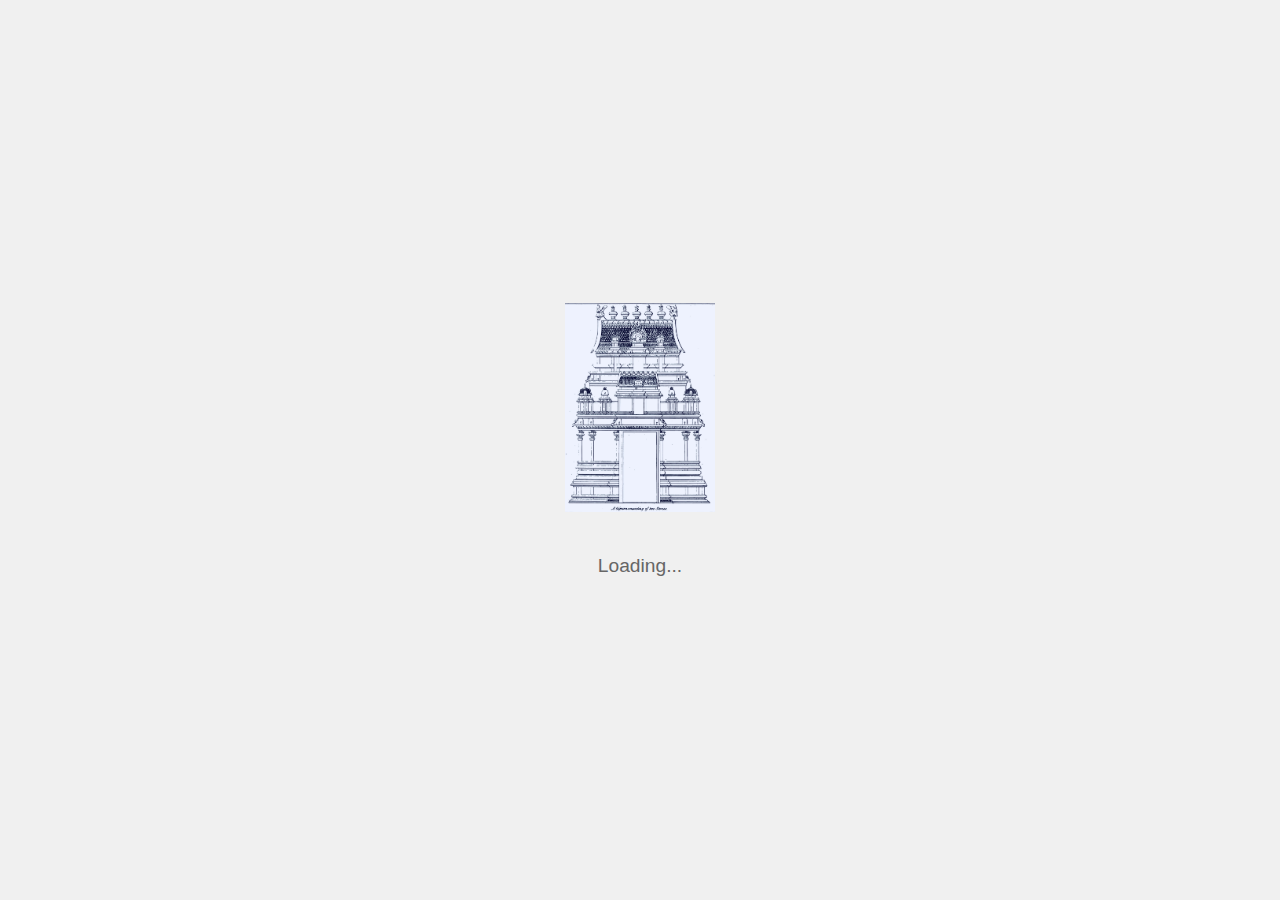
<file: index.html>
<!DOCTYPE html>
<html lang="en">
<head>
    <meta charset="UTF-8">
    <meta name="viewport" content="width=device-width, initial-scale=1.0">
    <title>Temple App - Splash</title>
    <link rel="stylesheet" href="css/styles.css">
</head>
<body>
    <div class="splash-container">
        <img src="images/temple-logo.png" alt="Temple Logo" class="splash-logo">
        <p class="splash-message">Loading...</p>
    </div>
    <script src="js/script.js"></script>
</body>
</html>
</file>
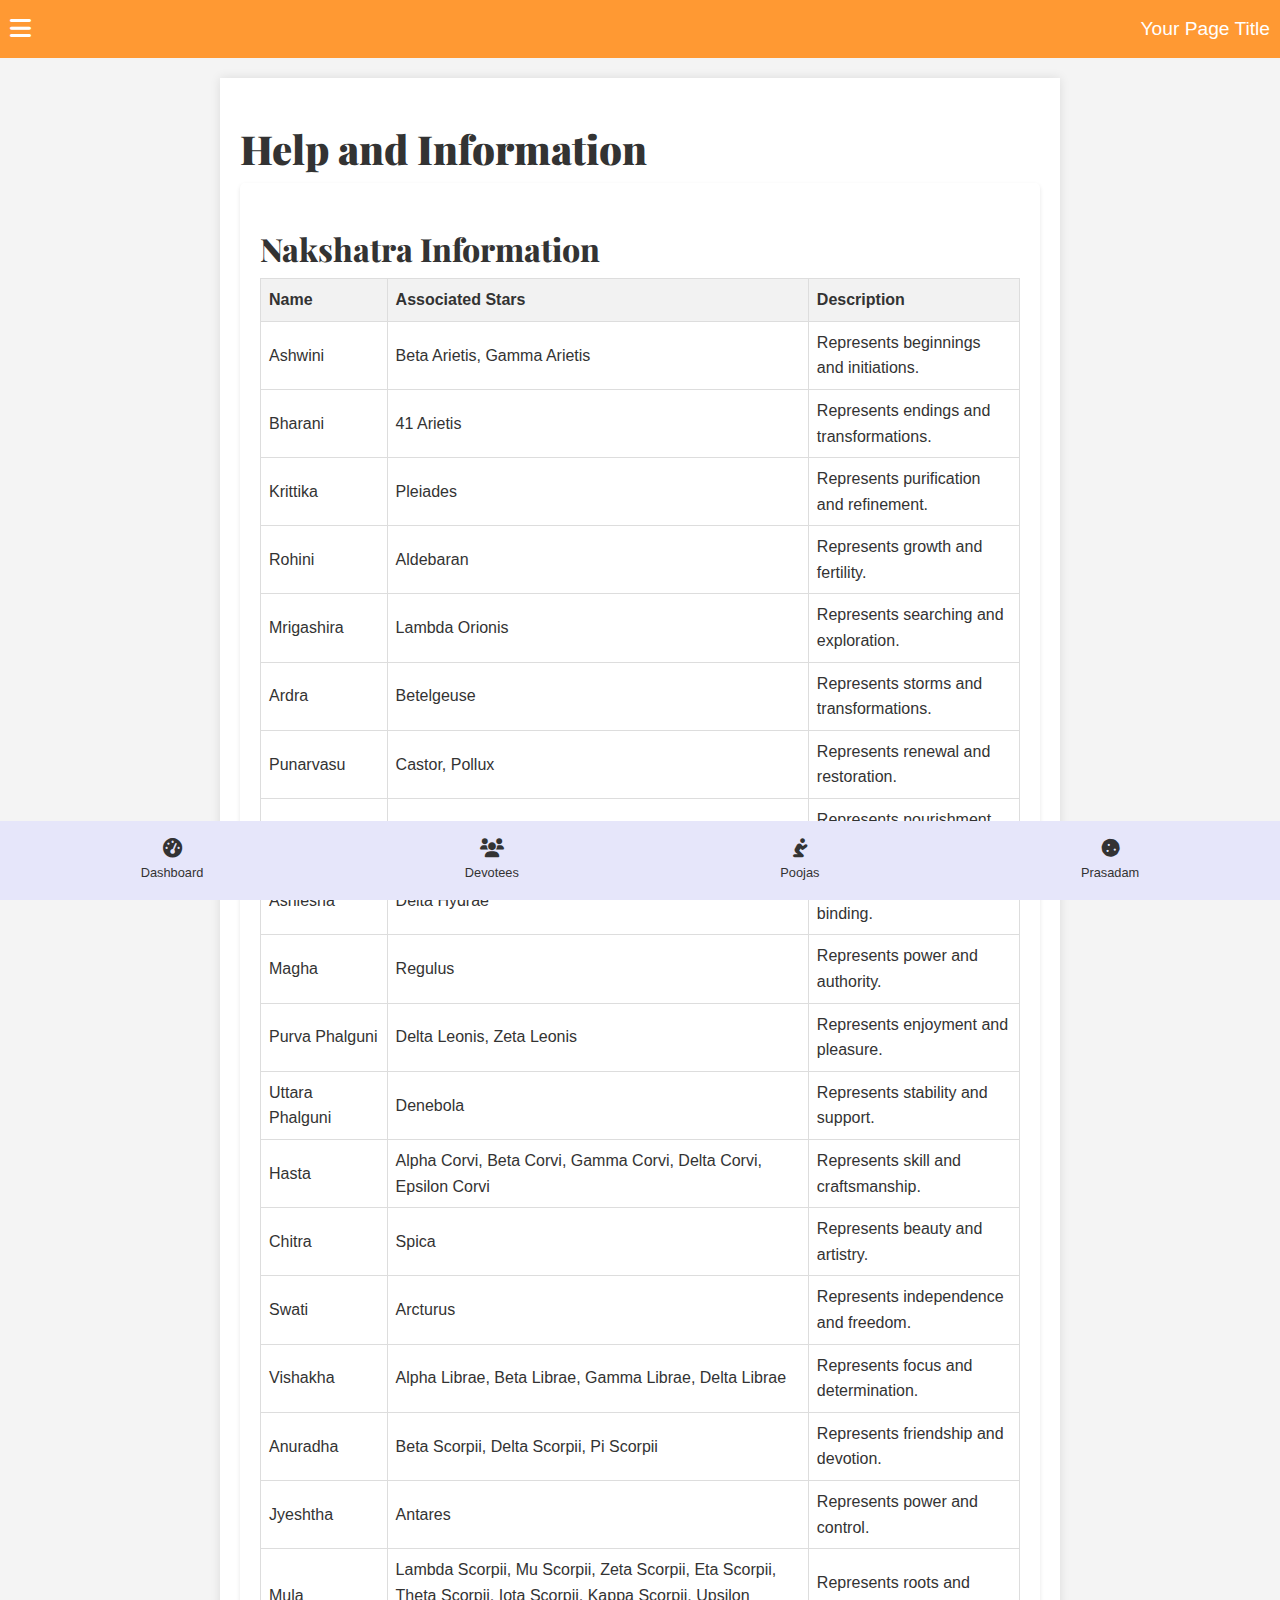
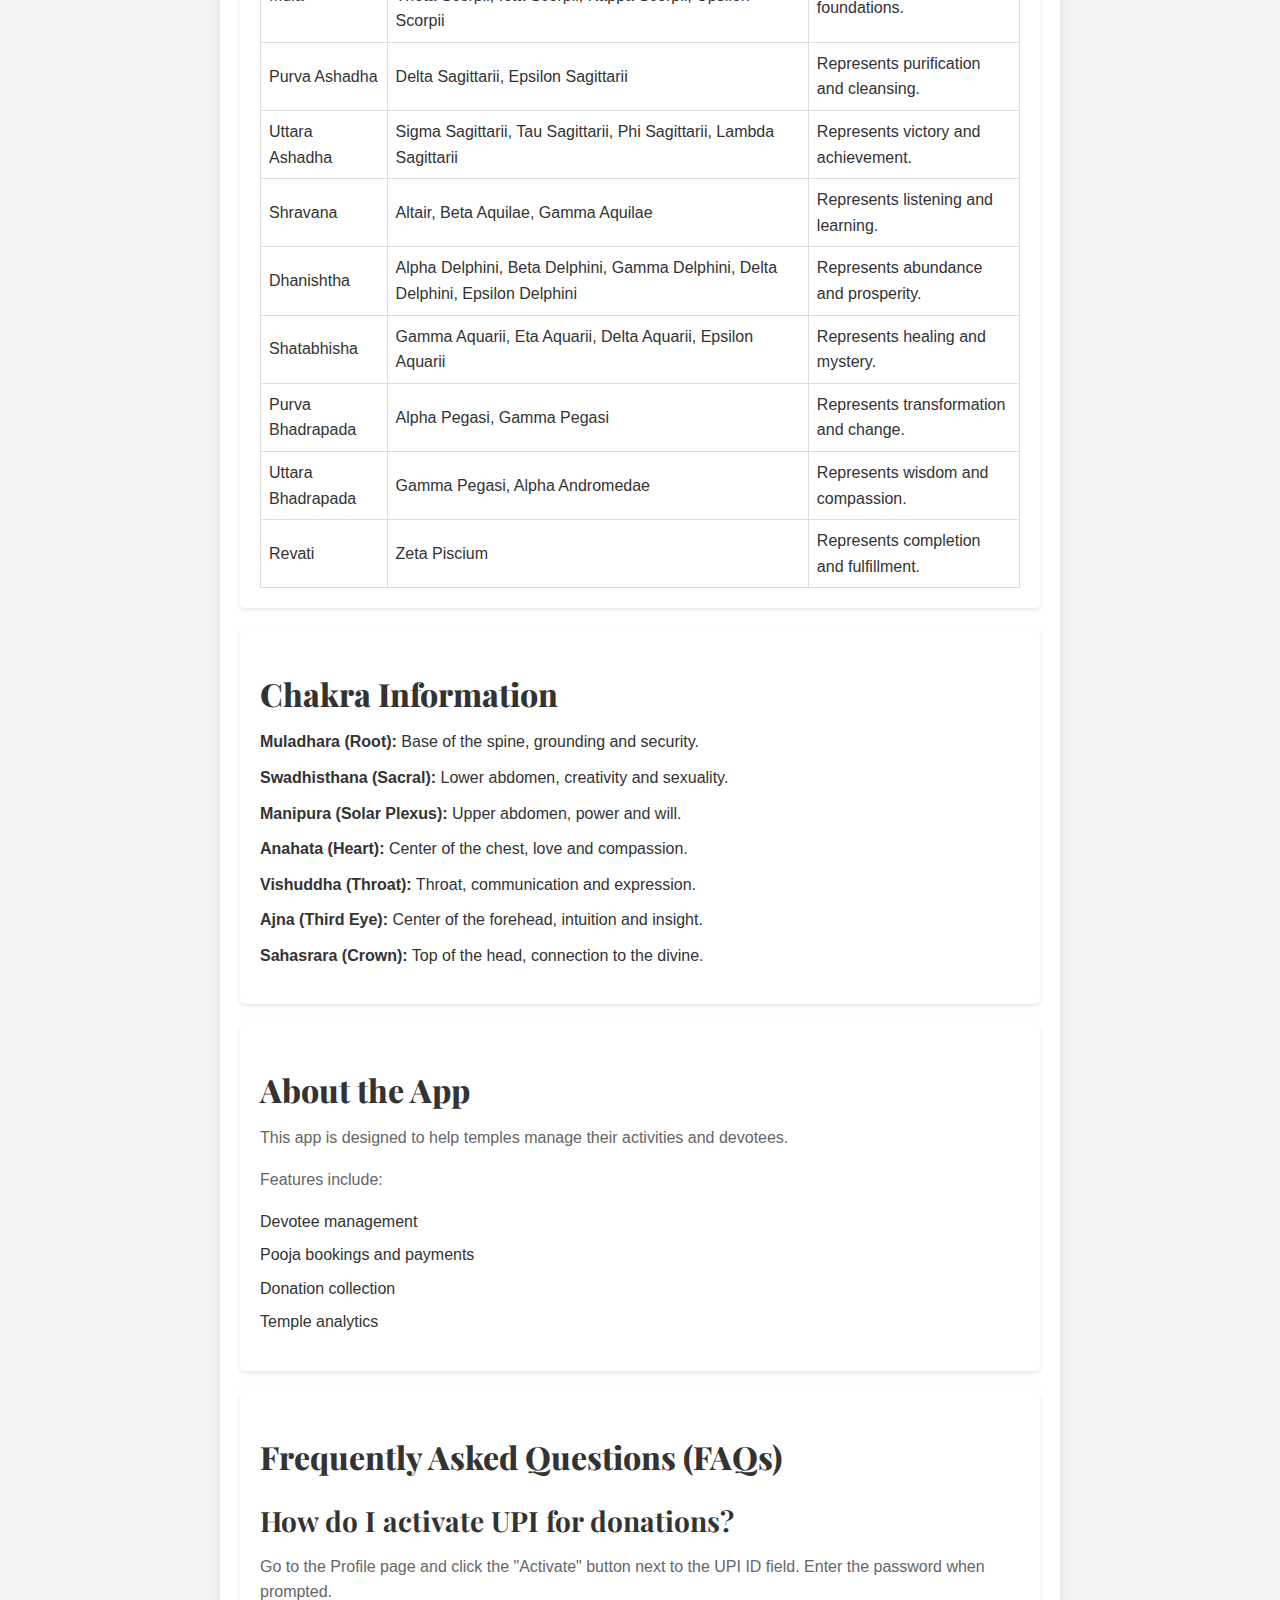
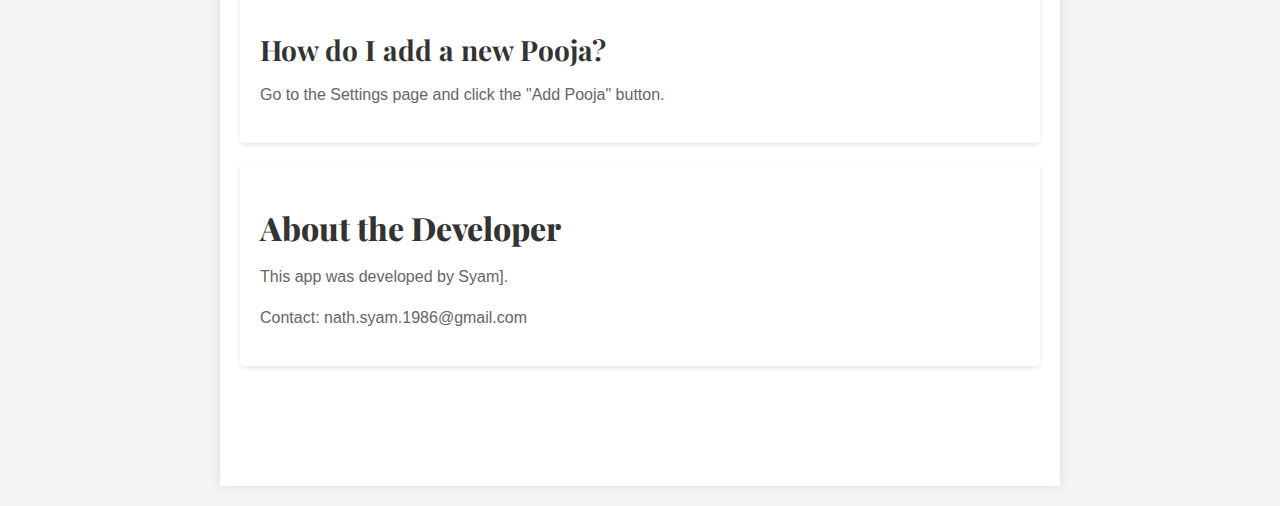
<file: help.html>
<!DOCTYPE html>
<html lang="en">
<head>
    <meta charset="UTF-8">
    <meta name="viewport" content="width=device-width, initial-scale=1.0">
    <title>Temple App - Help</title>
    <link rel="stylesheet" href="https://cdnjs.cloudflare.com/ajax/libs/font-awesome/6.0.0/css/all.min.css">

    <link rel="stylesheet" href="css/styles.css">
    <link rel="stylesheet" href="css/help.css">
</head>
<body>


    <header class="header">
        <div class="hamburger-menu">
            <i class="fas fa-bars"></i>
        </div>
        <div class="header-title">Your Page Title</div>
        <nav class="header-nav">
            <a href="help.html">
                <i class="fas fa-question-circle"></i>
                <span>Help</span>
            </a>
            <a href="profile.html">
                <i class="fas fa-user-circle"></i>
                <span>Profile</span>
            </a>
            <a href="settings.html">
                <i class="fas fa-cog"></i>
                <span>Settings</span>
            </a>
        </nav>
    </header>

    <div class="container">
        <h1>Help and Information</h1>

        <section id="nakshatra-info">
            <h2>Nakshatra Information</h2>
            <table id="nakshatra-table">
                <thead>
                    <tr>
                        <th>Name</th>
                        <th>Associated Stars</th>
                        <th>Description</th>
                    </tr>
                </thead>
                <tbody>
                    </tbody>
            </table>
        </section>

        <section id="chakra-info">
            <h2>Chakra Information</h2>
            <ul id="chakra-list">
                </ul>
        </section>

        <section id="app-info">
            <h2>About the App</h2>
            <p>This app is designed to help temples manage their activities and devotees.</p>
            <p>Features include:</p>
            <ul>
                <li>Devotee management</li>
                <li>Pooja bookings and payments</li>
                <li>Donation collection</li>
                <li>Temple analytics</li>
            </ul>
        </section>

        <section id="faq">
            <h2>Frequently Asked Questions (FAQs)</h2>
            <div class="faq-item">
                <h3>How do I activate UPI for donations?</h3>
                <p>Go to the Profile page and click the "Activate" button next to the UPI ID field. Enter the password when prompted.</p>
            </div>
            <div class="faq-item">
                <h3>How do I add a new Pooja?</h3>
                <p>Go to the Settings page and click the "Add Pooja" button.</p>
            </div>
            </section>

        <section id="developer-info">
            <h2>About the Developer</h2>
            <p>This app was developed by Syam].</p>
            <p>Contact: nath.syam.1986@gmail.com</p>
        </section>
    </div>
    <div class="bottom-nav-labeled">
        <a href="dashboard.html">
            <i class="fas fa-tachometer-alt"></i>
            <span>Dashboard</span>
        </a>
        <a href="devotees.html">
            <i class="fas fa-users"></i>
            <span>Devotees</span>
        </a>
        <a href="poojas.html">
            <i class="fas fa-pray"></i>
            <span>Poojas</span>
        </a>
        <a href="prasadam.html">
            <i class="fa-solid fa-cookie"></i>
            <span>Prasadam</span>
        </a>
       
    </div>
    <script src="js/script.js"></script>
    <script src="js/help.js"></script>
</body>
</html>
</file>
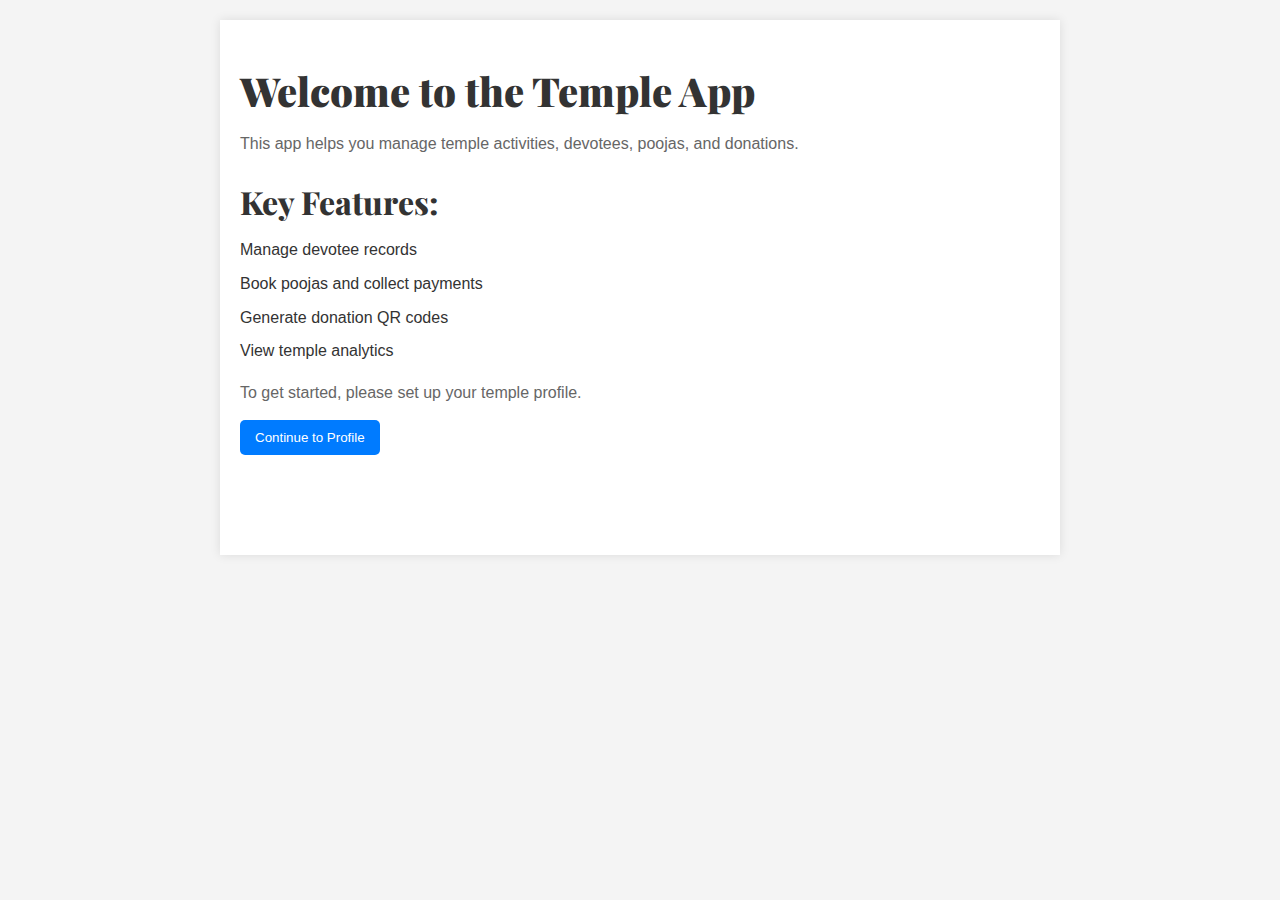
<file: introduction.html>
<!DOCTYPE html>
<html lang="en">
<head>
    <meta charset="UTF-8">
    <meta name="viewport" content="width=device-width, initial-scale=1.0">
    <title>Temple App - Introduction</title>
    <link rel="stylesheet" href="https://cdnjs.cloudflare.com/ajax/libs/font-awesome/6.0.0/css/all.min.css">

    <link rel="stylesheet" href="css/styles.css">
    <link rel="stylesheet" href="css/form.css">
</head>
<body>
    <div class="container">
        <h1>Welcome to the Temple App</h1>
        <p>This app helps you manage temple activities, devotees, poojas, and donations.</p>
        <h2>Key Features:</h2>
        <ul>
            <li>Manage devotee records</li>
            <li>Book poojas and collect payments</li>
            <li>Generate donation QR codes</li>
            <li>View temple analytics</li>
        </ul>
        <p>To get started, please set up your temple profile.</p>
        <button id="continue-to-profile">Continue to Profile</button>
    </div>
    <script src="js/script.js"></script>
</body>
</html>
</file>
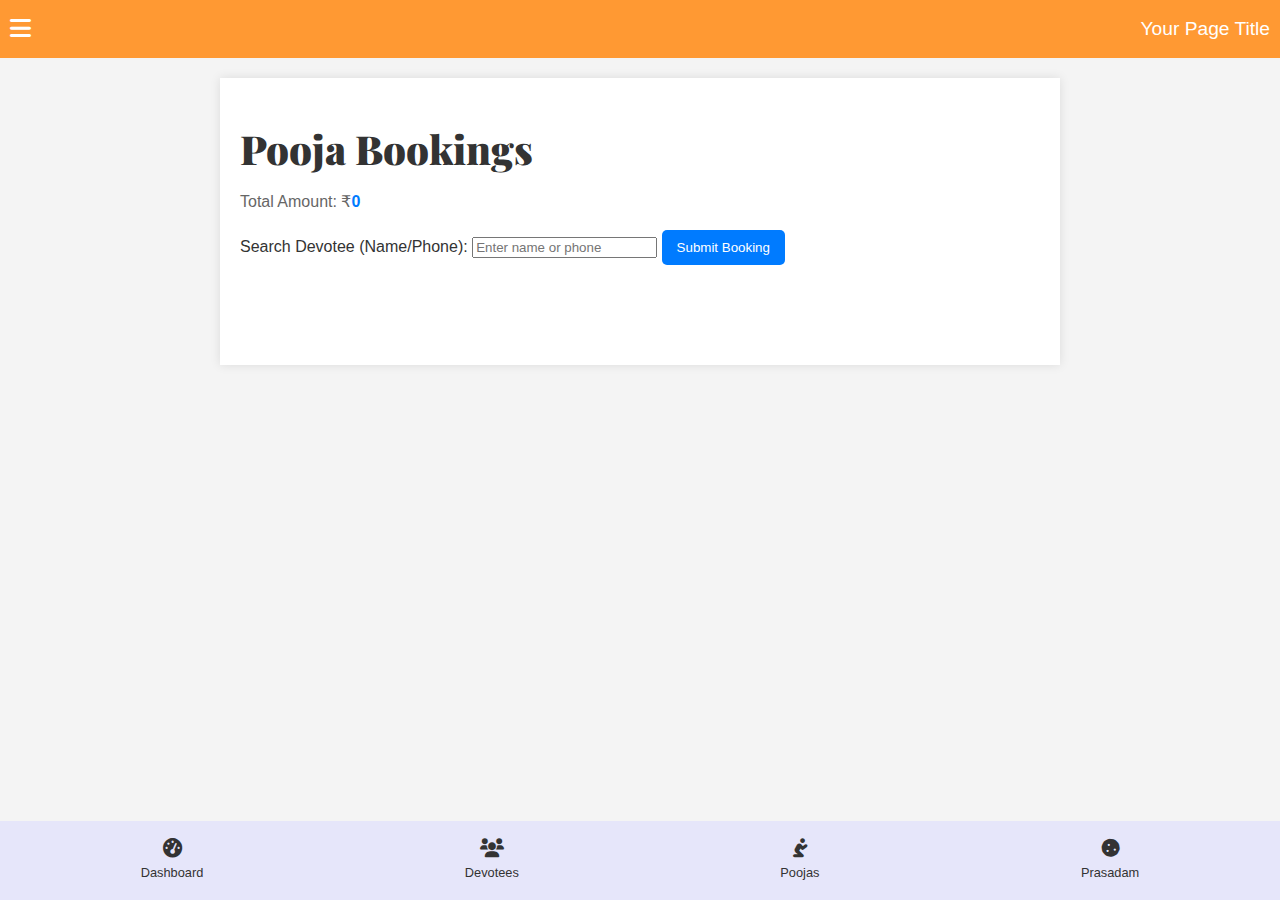
<file: poojas.html>
<!DOCTYPE html>
<html lang="en">
<head>
    <meta charset="UTF-8">
    <meta name="viewport" content="width=device-width, initial-scale=1.0">
    <title>Poojas</title>
    <link rel="stylesheet" href="https://cdnjs.cloudflare.com/ajax/libs/font-awesome/6.0.0/css/all.min.css">
    <link rel="stylesheet" href="css/styles.css">
    <link rel="stylesheet" href="css/poojas.css">
</head>
<body>
    <header class="header">
        <div class="hamburger-menu">
            <i class="fas fa-bars"></i>
        </div>
        <div class="header-title">Your Page Title</div>
        <nav class="header-nav">
            <a href="help.html">
                <i class="fas fa-question-circle"></i>
                <span>Help</span>
            </a>
            <a href="profile.html">
                <i class="fas fa-user-circle"></i>
                <span>Profile</span>
            </a>
            <a href="settings.html">
                <i class="fas fa-cog"></i>
                <span>Settings</span>
            </a>
        </nav>
    </header>

    <div class="container">
        <h1>Pooja Bookings</h1>

        <div id="pooja-list">
            </div>

        <p>Total Amount: ₹<span id="total-amount">0</span></p>

        <label for="devotee-search">Search Devotee (Name/Phone):</label>
        <input type="text" id="devotee-search" placeholder="Enter name or phone">
        <ul id="devotee-results" style="display: none;"></ul>
        <p id="devotee-id-display" style="display: none;"></p>

        <button id="submit-booking">Submit Booking</button>
        <div id="payment-link-container" style="display: none;">
            <a id="payment-link" href="#" target="_blank">Payment Link</a>
        </div>
    </div>
    <div class="bottom-nav-labeled">
        <a href="dashboard.html">
            <i class="fas fa-tachometer-alt"></i>
            <span>Dashboard</span>
        </a>
        <a href="devotees.html">
            <i class="fas fa-users"></i>
            <span>Devotees</span>
        </a>
        <a href="poojas.html">
            <i class="fas fa-pray"></i>
            <span>Poojas</span>
        </a>
        <a href="prasadam.html">
            <i class="fa-solid fa-cookie"></i>
            <span>Prasadam</span>
        </a>
       
    </div>
    
    <script src="js/poojas.js"></script>
    <script src="js/script.js"></script>
</body>
</html>
</file>
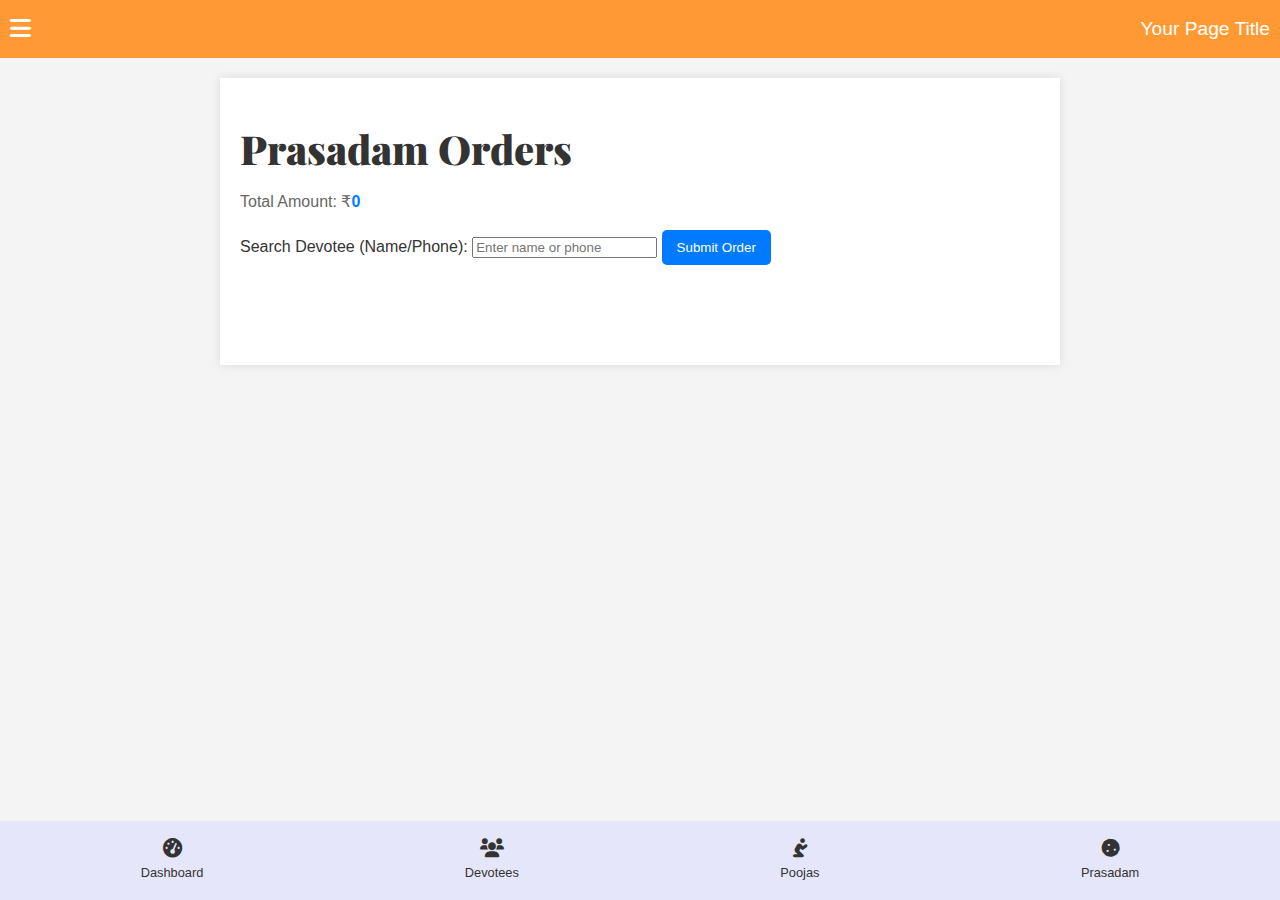
<file: prasadam.html>
<!DOCTYPE html>
<html lang="en">
<head>
    <meta charset="UTF-8">
    <meta name="viewport" content="width=device-width, initial-scale=1.0">
    <title>Prasadams</title>
    <link rel="stylesheet" href="https://cdnjs.cloudflare.com/ajax/libs/font-awesome/6.0.0/css/all.min.css">
    <link rel="stylesheet" href="css/styles.css">
    <link rel="stylesheet" href="css/poojas.css"> </head>
<body>
    <header class="header">
        <div class="hamburger-menu">
            <i class="fas fa-bars"></i>
        </div>
        <div class="header-title">Your Page Title</div>
        <nav class="header-nav">
            <a href="help.html">
                <i class="fas fa-question-circle"></i>
                <span>Help</span>
            </a>
            <a href="profile.html">
                <i class="fas fa-user-circle"></i>
                <span>Profile</span>
            </a>
            <a href="settings.html">
                <i class="fas fa-cog"></i>
                <span>Settings</span>
            </a>
        </nav>
    </header>

    <div class="container">
        <h1>Prasadam Orders</h1>

        <div id="prasadam-list">
        </div>

        <p>Total Amount: ₹<span id="total-amount">0</span></p>

        <label for="devotee-search">Search Devotee (Name/Phone):</label>
        <input type="text" id="devotee-search" placeholder="Enter name or phone">
        <ul id="devotee-results" style="display: none;"></ul>
        <p id="devotee-id-display" style="display: none;"></p>

        <button id="submit-booking">Submit Order</button>
        <div id="payment-link-container" style="display: none;">
            <a id="payment-link" href="#" target="_blank">Payment Link</a>
        </div>
    </div>
    <div class="bottom-nav-labeled">
        <a href="dashboard.html">
            <i class="fas fa-tachometer-alt"></i>
            <span>Dashboard</span>
        </a>
        <a href="devotees.html">
            <i class="fas fa-users"></i>
            <span>Devotees</span>
        </a>
        <a href="poojas.html">
            <i class="fas fa-pray"></i>
            <span>Poojas</span>
        </a>
        <a href="prasadam.html">
            <i class="fa-solid fa-cookie"></i>
            <span>Prasadam</span>
        </a>
    </div>

    <script src="js/prasadam.js"></script>
    <script src="js/script.js"></script>
</body>
</html>
</file>
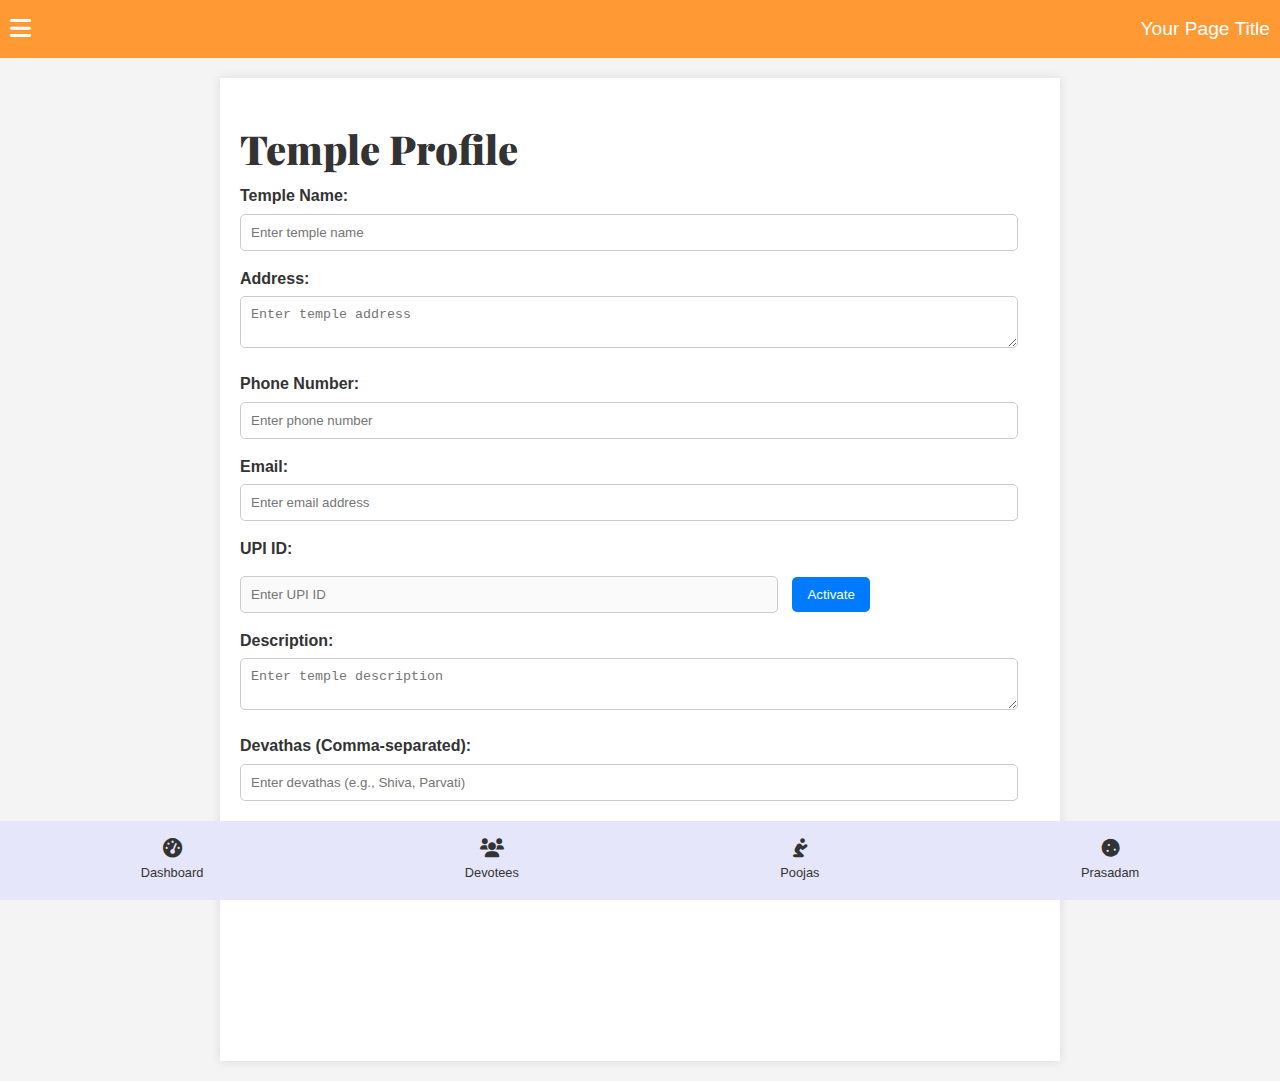
<file: profile.html>
<!DOCTYPE html>
<html lang="en">
<head>
    <meta charset="UTF-8">
    <meta name="viewport" content="width=device-width, initial-scale=1.0">
    <title>Temple App - Profile</title>
    <link rel="stylesheet" href="https://cdnjs.cloudflare.com/ajax/libs/font-awesome/6.0.0/css/all.min.css">

    <link rel="stylesheet" href="css/styles.css">
    <link rel="stylesheet" href="css/profile.css">
    <link rel="stylesheet" href="css/form.css">
</head>
<body>

    <header class="header">
        <div class="hamburger-menu">
            <i class="fas fa-bars"></i>
        </div>
        <div class="header-title">Your Page Title</div>
        <nav class="header-nav">
            <a href="help.html">
                <i class="fas fa-question-circle"></i>
                <span>Help</span>
            </a>
            <a href="profile.html">
                <i class="fas fa-user-circle"></i>
                <span>Profile</span>
            </a>
            <a href="settings.html">
                <i class="fas fa-cog"></i>
                <span>Settings</span>
            </a>
        </nav>
    </header>

    <div class="container">
        <h1>Temple Profile</h1>
        <form style="padding-bottom: 100px;" id="profile-form">
            <div class="form-group">
                <label for="temple-name">Temple Name:</label>
                <input type="text" id="temple-name" name="templeName" placeholder="Enter temple name" required>
            </div>
            <div class="form-group">
                <label for="address">Address:</label>
                <textarea id="address" name="address" placeholder="Enter temple address" required></textarea>
            </div>
            <div class="form-group">
                <label for="phone">Phone Number:</label>
                <input type="tel" id="phone" name="phone" placeholder="Enter phone number" required>
            </div>
            <div class="form-group">
                <label for="email">Email:</label>
                <input type="email" id="email" name="email" placeholder="Enter email address">
            </div>
            <div class="form-group">
                <label for="upi-id">UPI ID: </label>
                <input type="text" id="upi-id" name="upiId" placeholder="Enter UPI ID" disabled>
                <button type="button" id="activate-upi">Activate</button>
            </div>
            <div class="form-group">
                <label for="description">Description:</label>
                <textarea id="description" name="description" placeholder="Enter temple description"></textarea>
            </div>
            <div class="form-group">
                <label for="devathas">Devathas (Comma-separated):</label>
                <input type="text" id="devathas" name="devathas" placeholder="Enter devathas (e.g., Shiva, Parvati)">
            </div>
            <button type="submit">Continue to Settings</button>
        </form>
    </div>
    <div id="password-prompt" class="modal">
        <div class="modal-content">
            <span class="close-button">&times;</span>
            <p>Enter password to activate UPI:</p>
            <input type="password" id="password-input">
            <button id="confirm-password">Confirm</button>
        </div>
    </div>
    <div class="bottom-nav-labeled">
        <a href="dashboard.html">
            <i class="fas fa-tachometer-alt"></i>
            <span>Dashboard</span>
        </a>
        <a href="devotees.html">
            <i class="fas fa-users"></i>
            <span>Devotees</span>
        </a>
        <a href="poojas.html">
            <i class="fas fa-pray"></i>
            <span>Poojas</span>
        </a>
        <a href="prasadam.html">
            <i class="fa-solid fa-cookie"></i>
            <span>Prasadam</span>
        </a>
       
    </div>
    <script src="js/script.js"></script>
    <script src="js/profile.js"></script>
</body>
</html>
</file>
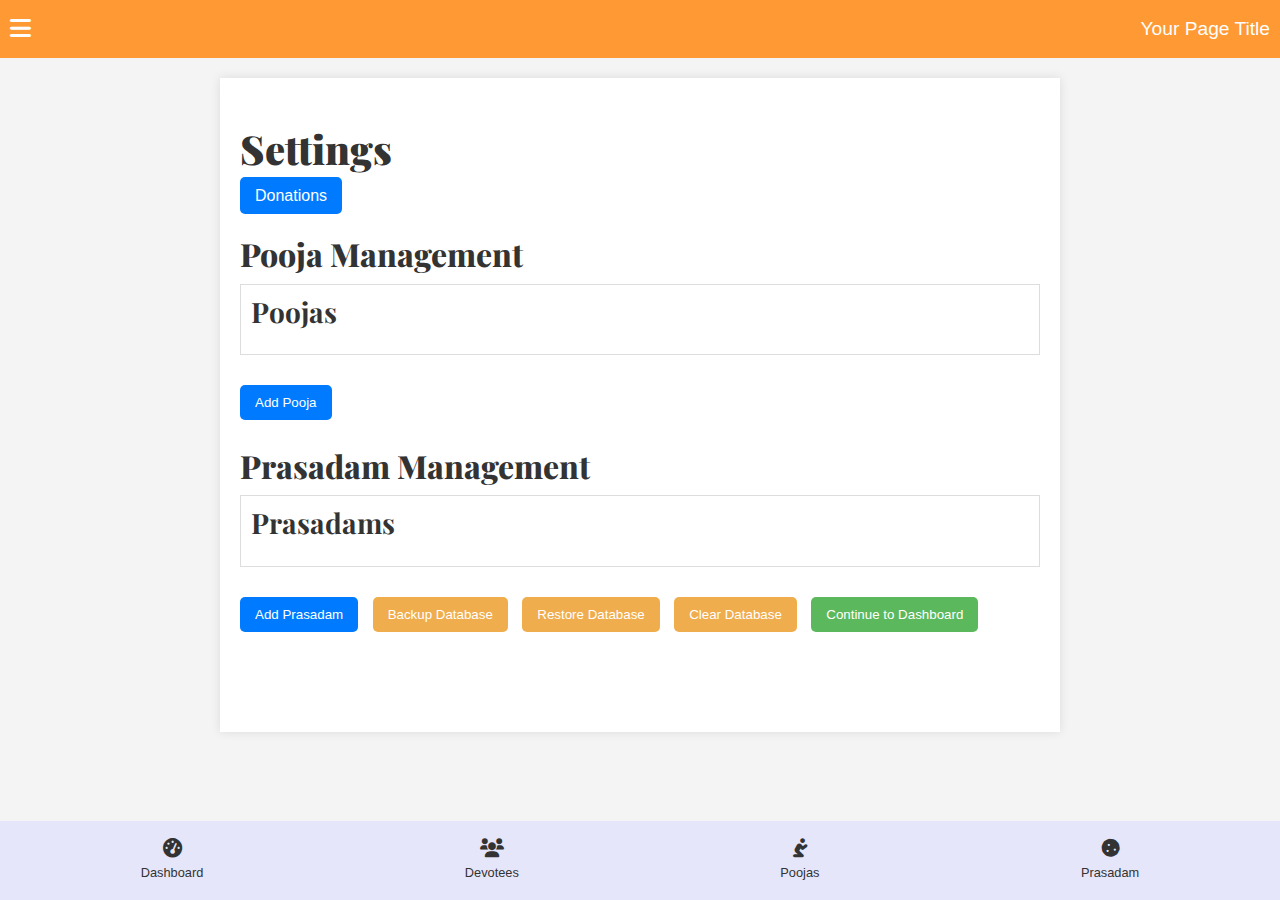
<file: settings.html>
<!DOCTYPE html>
<html lang="en">
<head>
    <meta charset="UTF-8">
    <meta name="viewport" content="width=device-width, initial-scale=1.0">
    <title>Temple App - Settings</title>
    <link rel="stylesheet" href="https://cdnjs.cloudflare.com/ajax/libs/font-awesome/6.0.0/css/all.min.css">

    <link rel="stylesheet" href="css/styles.css">
    <link rel="stylesheet" href="css/settings.css">
    <link rel="stylesheet" href="css/form.css">
</head>
<body id="settings_body">


    <header class="header">
        <div class="hamburger-menu">
            <i class="fas fa-bars"></i>
        </div>
        <div class="header-title">Your Page Title</div>
        <nav class="header-nav">
            <a href="help.html">
                <i class="fas fa-question-circle"></i>
                <span>Help</span>
            </a>
            <a href="profile.html">
                <i class="fas fa-user-circle"></i>
                <span>Profile</span>
            </a>
            <a href="settings.html">
                <i class="fas fa-cog"></i>
                <span>Settings</span>
            </a>
        </nav>
    </header>

    <div class="container">
        <h1>Settings</h1>

        <a class="button-donation" href="donations.html">Donations</a>

        <h2>Pooja Management</h2>
        <div id="pooja-list">
            </div>
        <button id="add-pooja">Add Pooja</button>

        <h2>Prasadam Management</h2>
        <div id="prasadam-list">
            </div>
        <button id="add-prasadam">Add Prasadam</button>

        <button id="backup-database">Backup Database</button>
        <button id="restore-database">Restore Database</button>
        <button id="clear-database">Clear Database</button>

        <button id="settings-to-dashboard">Continue to Dashboard</button>
    </div>

    <div id="pooja-modal" class="modal">
        <div class="modal-content">
            <span class="close-button">&times;</span>
            <h2>Add Pooja</h2>
            <form id="pooja-form">
                <div class="form-group">
                    <label for="pooja-name">Name:</label>
                    <input type="text" id="pooja-name" name="name" placeholder="Enter Pooja name" required>
                </div>
                <div class="form-group">
                    <label for="pooja-description">Description:</label>
                    <textarea id="pooja-description" name="description" placeholder="Enter Pooja description"></textarea>
                </div>
                <div class="form-group">
                    <label for="pooja-price">Price:</label>
                    <input type="number" id="pooja-price" name="price" placeholder="Enter Pooja price" required>
                </div>
                <div class="form-group">
                    <label for="pooja-time">Time Taken (minutes):</label>
                    <input type="number" id="pooja-time" name="time" placeholder="Enter time taken" required>
                </div>
                <button type="submit">Add</button>
            </form>
        </div>
    </div>

    <div id="prasadam-modal" class="modal">
        <div class="modal-content">
            <span class="close-button">&times;</span>
            <h2>Add Prasadam</h2>
            <form id="prasadam-form">
                <div class="form-group">
                    <label for="prasadam-name">Name:</label>
                    <input type="text" id="prasadam-name" name="name" placeholder="Enter Prasadam name" required>
                </div>
                <div class="form-group">
                    <label for="prasadam-description">Description:</label>
                    <textarea id="prasadam-description" name="description" placeholder="Enter Prasadam description"></textarea>
                </div>
                <div class="form-group">
                    <label for="prasadam-price">Price:</label>
                    <input type="number" id="prasadam-price" name="price" placeholder="Enter Prasadam price" required>
                </div>
                <button type="submit">Add</button>
            </form>
        </div>
    </div>
    <div class="bottom-nav-labeled">
        <a href="dashboard.html">
            <i class="fas fa-tachometer-alt"></i>
            <span>Dashboard</span>
        </a>
        <a href="devotees.html">
            <i class="fas fa-users"></i>
            <span>Devotees</span>
        </a>
        <a href="poojas.html">
            <i class="fas fa-pray"></i>
            <span>Poojas</span>
        </a>
        <a href="prasadam.html">
            <i class="fa-solid fa-cookie"></i>
            <span>Prasadam</span>
        </a>
       
    </div>

    <script src="js/script.js"></script>
    <script src="js/settings.js"></script>
</body>
</html>
</file>
<file: css/styles.css>
/* styles.css */

@import url('https://fonts.googleapis.com/css2?family=Playfair+Display:ital,wght@0,400..900;1,400..900&display=swap');

/* General Styles */
body {
    font-family: "Playfair Display", serif;
    margin: 0;
    padding: 0;
    line-height: 1.6;
    background-color: #f4f4f4;
}

.container {
    max-width: 800px;
    margin: 20px auto;
    padding: 20px;
    background-color: #fff;
    box-shadow: 0 0 10px rgba(0, 0, 0, 0.1);
    padding-bottom: 100px;
}


/* styles.css */

/* Base Styles */
body {
    font-family: 'Open Sans', sans-serif; /* Or your preferred body font */
    font-size: 16px;
    line-height: 1.6;
    color: #333; /* Default text color */
}

/* Headings */
h1, h2, h3, h4, h5, h6 {
    font-family: "Playfair Display", serif;
    font-weight: 700; /* Default heading weight */
    line-height: 1.2;
    margin-bottom: 0.5em;
    color: #222; /* Heading text color */
}

h1 {
    font-size: 2.5em;
    font-weight: 900;
}

h2 {
    font-size: 2em;
    font-weight: 800;
}

h3 {
    font-size: 1.75em;
    font-weight: 700;
}

h4 {
    font-size: 1.5em;
    font-weight: 600;
}

h5 {
    font-size: 1.25em;
    font-weight: 500;
}

h6 {
    font-size: 1em;
    font-weight: 400;
}

/* Paragraphs */
p {
    font-family: 'Open Sans', sans-serif; /* Or your preferred body font */
    font-size: 1em;
    line-height: 1.6;
    margin-bottom: 1em;
    color: #333; /* Paragraph text color */
}

p.lead {
    font-size: 1.2em;
    font-weight: 400;
    color: #555;
    line-height: 1.8;
}

p.small {
    font-size: 0.8em;
    color: #777;
}

p.italic {
    font-style: italic;
}

p.bold {
    font-weight: 600;
}

/* Example of Using Italics and Bold with Playfair Display */
.playfair-italic {
    font-family: "Playfair Display", serif;
    font-style: italic;
    font-weight: 400;
}

.playfair-bold {
    font-family: "Playfair Display", serif;
    font-weight: 800;
}

h1, h2, h3 {
    color: #333;
    margin-bottom: 10px;
}

p {
    color: #666;
    margin-bottom: 15px;
}

ul {
    list-style: none;
    padding: 0;
}

li {
    margin-bottom: 8px;
}

button {
    background-color: #007bff;
    color: #fff;
    padding: 10px 15px;
    border: none;
    cursor: pointer;
    border-radius: 5px;
    margin-right: 10px;
}

button:hover {
    background-color: #0056b3;
}

/* Splash Page Styles */
.splash-container {
    display: flex;
    flex-direction: column;
    justify-content: center;
    align-items: center;
    height: 100vh;
    background-color: #f0f0f0;
}

.splash-logo {
    max-width: 150px;
    margin-bottom: 20px;
}

.splash-message {
    font-size: 1.2em;
}

/* Modal Styles */
.modal {
    display: none;
    position: fixed;
    z-index: 1;
    left: 0;
    top: 0;
    width: 100%;
    height: 100%;
    overflow: auto;
    background-color: rgba(0, 0, 0, 0.4);
}

.modal-content {
    background-color: #fefefe;
    margin: 15% auto;
    padding: 20px;
    border: 1px solid #888;
    width: 80%;
    max-width: 500px;
    position: relative;
}

.close-button {
    color: #aaa;
    float: right;
    font-size: 28px;
    font-weight: bold;
    cursor: pointer;
}

.close-button:hover,
.close-button:focus {
    color: black;
    text-decoration: none;
    cursor: pointer;
}

/* Responsive Design */
@media (max-width: 600px) {
    .container {
        padding: 10px;
    }
}

/* Link styles */
a {
    color: #007bff;
    text-decoration: none;
}

a:hover{
    text-decoration: underline;
}

/* Table styles */
table {
    width: 100%;
    border-collapse: collapse;
}

th, td {
    border: 1px solid #ddd;
    padding: 8px;
    text-align: left;
}

th {
    background-color: #f2f2f2;
}

/* Form Styles will be in form.css */

/* bottom-nav-labeled.css or styles.css */

.bottom-nav-labeled {
    position: fixed;
    bottom: 0;
    left: 0;
    width: 100%;
    background-color: #E6E6FA; /* Choose your background color */
    padding: 10px;
    box-sizing: border-box;
    display: flex;
    justify-content: space-around;
    align-items: center;
}

.bottom-nav-labeled a {
    text-decoration: none;
    color: #333; /* Choose your link color */
    display: flex;
    flex-direction: column;
    align-items: center;
    font-size: 0.8em; /* Adjust font size as needed */
    padding: 7px 5px;
}

.bottom-nav-labeled a i {
    font-size: 1.5em; /* Adjust icon size as needed */
    margin-bottom: 5px;
}

/* Optional: Add hover effect */
.bottom-nav-labeled a:hover {
    background-color: #fff;
    border-radius: 5px;
    
}


/* header.css or styles.css */

.header {
    background-color: #FF9933; /* Choose your header background color */
    padding: 10px;
    display: flex;
    justify-content: space-between;
    align-items: center;
    color: white;
}

.hamburger-menu {
    cursor: pointer;
    font-size: 1.5em; /* Adjust icon size as needed */
}

.header-title {
    font-size: 1.2em; /* Adjust title size as needed */
}

.header-nav {
    display: none; /* Initially hide the menu */
    flex-direction: column;
    position: absolute;
    top: 50px; /* Adjust as needed */
    right: 10px; /* Adjust as needed */
    background-color: #f0f0f0; /* Choose your menu background color */
    padding: 10px;
    border-radius: 5px;
    box-shadow: 0 2px 5px rgba(0, 0, 0, 0.2);
}

.header-nav.show {
    display: flex; /* Show the menu when the "show" class is added */
}

.header-nav a {
    text-decoration: none;
    color: #333; /* Choose your link color */
    padding: 5px 10px;
    display: flex;
    align-items: center;
}

.header-nav a i {
    margin-right: 5px;
}
</file>
<file: css/help.css>
/* help.css */

/* Help Page Styles */
#nakshatra-info,
#chakra-info,
#app-info,
#faq,
#developer-info {
    margin-bottom: 20px;
    padding: 20px;
    background-color: #fff;
    border-radius: 5px;
    box-shadow: 0 2px 4px rgba(0, 0, 0, 0.1);
}

#nakshatra-table {
    width: 100%;
    border-collapse: collapse;
}

#nakshatra-table th,
#nakshatra-table td {
    border: 1px solid #ddd;
    padding: 8px;
    text-align: left;
}

#nakshatra-table th {
    background-color: #f2f2f2;
}

#chakra-list {
    list-style: none;
    padding: 0;
}

#chakra-list li {
    margin-bottom: 10px;
}

.faq-item {
    margin-bottom: 15px;
}

.faq-item h3 {
    margin-bottom: 5px;
}
</file>
<file: css/form.css>
/* form.css */

/* General Form Styles */
.form-group {
    margin-bottom: 15px;
}

label {
    display: block;
    margin-bottom: 5px;
    font-weight: bold;
}

input[type="text"],
input[type="tel"],
input[type="email"],
input[type="date"],
input[type="number"],
select,
textarea {
    width: calc(100% - 22px); /* Adjust for padding and border */
    padding: 10px;
    border: 1px solid #ccc;
    border-radius: 5px;
    box-sizing: border-box;
}

textarea {
    resize: vertical; /* Allow vertical resizing */
}

button[type="submit"],
button[type="button"] {
    background-color: #007bff;
    color: #fff;
    padding: 10px 15px;
    border: none;
    cursor: pointer;
    border-radius: 5px;
    margin-top: 10px;
}

button[type="submit"]:hover,
button[type="button"]:hover {
    background-color: #0056b3;
}

select[multiple] {
    height: 150px; /* Adjust height for multiple selects */
}

/* Error Styles */
.form-group.error input,
.form-group.error select,
.form-group.error textarea {
    border-color: #dc3545; /* Red border for errors */
}

.form-group .error-message {
    color: #dc3545;
    font-size: 0.9em;
    margin-top: 5px;
}

/* Readonly Input Styles */
input[readonly],
textarea[readonly] {
    background-color: #e9ecef;
    border-color: #ced4da;
    cursor: not-allowed;
}
</file>
<file: css/poojas.css>
/* poojas.css */

/* Poojas Page Styles */
.pooja-actions {
    display: flex;
    justify-content: space-between;
    align-items: center;
    margin-bottom: 20px;
}

#pooja-filter {
    padding: 10px;
    border: 1px solid #ccc;
    border-radius: 5px;
    width: 200px;
}

#pooja-booking-list {
    border: 1px solid #ddd;
    padding: 10px;
}

#pooja-booking-list ul {
    list-style: none;
    padding: 0;
}

#pooja-booking-list li {
    margin-bottom: 5px;
    border-bottom: 1px solid #eee;
    padding-bottom: 5px;
}

#pooja-booking-modal {
    display: none; /* Hidden by default */
    position: fixed;
    z-index: 1;
    left: 0;
    top: 0;
    width: 100%;
    height: 100%;
    overflow: auto;
    background-color: rgba(0, 0, 0, 0.4);
}

#pooja-booking-modal .modal-content {
    background-color: #fefefe;
    margin: 15% auto;
    padding: 20px;
    border: 1px solid #888;
    width: 80%;
    max-width: 500px;
    position: relative;
}

#pooja-booking-modal .close-button {
    color: #aaa;
    float: right;
    font-size: 28px;
    font-weight: bold;
    cursor: pointer;
}

#pooja-booking-modal .close-button:hover,
#pooja-booking-modal .close-button:focus {
    color: black;
    text-decoration: none;
    cursor: pointer;
}

#pooja-booking-form {
    display: flex;
    flex-direction: column;
}

#pooja-booking-form .form-group {
    margin-bottom: 15px;
}

#pooja-booking-form label {
    display: block;
    margin-bottom: 5px;
    font-weight: bold;
}

#pooja-booking-form select {
    width: calc(100% - 22px);
    padding: 10px;
    border: 1px solid #ccc;
    border-radius: 5px;
    box-sizing: border-box;
}

#total-amount {
    font-weight: bold;
    color: #007bff;
}

#pay-button {
    background-color: #28a745; /* Green color for pay button */
    color: #fff;
    padding: 10px 15px;
    border: none;
    cursor: pointer;
    border-radius: 5px;
    margin-top: 10px;
}

#pay-button:hover {
    background-color: #218838;
}
</file>
<file: css/profile.css>
/* profile.css */

/* Profile Page Styles */
#profile-form {
    display: flex;
    flex-direction: column;
}

.form-group {
    margin-bottom: 15px;
}

label {
    display: block;
    margin-bottom: 5px;
    font-weight: bold;
}

input[type="text"],
input[type="tel"],
input[type="email"],
textarea {
    width: calc(100% - 22px); /* Adjust width for padding and border */
    padding: 10px;
    border: 1px solid #ccc;
    border-radius: 5px;
    box-sizing: border-box;
}

textarea {
    resize: vertical; /* Allow vertical resizing */
}

#upi-id {
    display: inline-block;
    width: calc(70% - 22px);
    margin-right: 10px;
}

#activate-upi {
    display: inline-block;
}

/* Password Prompt Modal Styles */
#password-prompt {
    display: none; /* Hidden by default */
    position: fixed;
    z-index: 1;
    left: 0;
    top: 0;
    width: 100%;
    height: 100%;
    overflow: auto;
    background-color: rgba(0, 0, 0, 0.4);
}

#password-prompt .modal-content {
    background-color: #fefefe;
    margin: 15% auto;
    padding: 20px;
    border: 1px solid #888;
    width: 80%;
    max-width: 500px;
    position: relative;
}

#password-prompt .close-button {
    color: #aaa;
    float: right;
    font-size: 28px;
    font-weight: bold;
    cursor: pointer;
}

#password-prompt .close-button:hover,
#password-prompt .close-button:focus {
    color: black;
    text-decoration: none;
    cursor: pointer;
}

#password-input {
    width: calc(100% - 22px);
    padding: 10px;
    border: 1px solid #ccc;
    border-radius: 5px;
    box-sizing: border-box;
    margin-bottom: 10px;
}

#confirm-password {
    background-color: #007bff;
    color: #fff;
    padding: 10px 15px;
    border: none;
    cursor: pointer;
    border-radius: 5px;
}

#confirm-password:hover {
    background-color: #0056b3;
}
</file>
<file: css/settings.css>
/* settings.css */

/* Settings Page Styles */
#pooja-list,
#prasadam-list {
    border: 1px solid #ddd;
    padding: 10px;
    margin-bottom: 20px;
}

#pooja-list h3,
#prasadam-list h3 {
    margin-top: 0;
}

#pooja-list ul,
#prasadam-list ul {
    list-style: none;
    padding: 0;
}

#pooja-list li,
#prasadam-list li {
    margin-bottom: 5px;
}

#pooja-modal,
#prasadam-modal {
    display: none; /* Hidden by default */
    position: fixed;
    z-index: 1;
    left: 0;
    top: 0;
    width: 100%;
    height: 100%;
    overflow: auto;
    background-color: rgba(0, 0, 0, 0.4);
}

.button-donation {
    background-color: #007bff;
    color: #fff;
    padding: 10px 15px;
    border: none;
    cursor: pointer;
    border-radius: 5px;
    margin-right: 10px;
}

#pooja-modal .modal-content,
#prasadam-modal .modal-content {
    background-color: #fefefe;
    margin: 15% auto;
    padding: 20px;
    border: 1px solid #888;
    width: 80%;
    max-width: 500px;
    position: relative;
}

#pooja-modal .close-button,
#prasadam-modal .close-button {
    color: #aaa;
    float: right;
    font-size: 28px;
    font-weight: bold;
    cursor: pointer;
}

#pooja-modal .close-button:hover,
#pooja-modal .close-button:focus,
#prasadam-modal .close-button:hover,
#prasadam-modal .close-button:focus {
    color: black;
    text-decoration: none;
    cursor: pointer;
}

#pooja-form,
#prasadam-form {
    display: flex;
    flex-direction: column;
}

#pooja-form .form-group,
#prasadam-form .form-group {
    margin-bottom: 15px;
}

#pooja-form label,
#prasadam-form label {
    display: block;
    margin-bottom: 5px;
    font-weight: bold;
}

#pooja-form input[type="text"],
#pooja-form input[type="number"],
#pooja-form textarea,
#prasadam-form input[type="text"],
#prasadam-form input[type="number"],
#prasadam-form textarea {
    width: calc(100% - 22px);
    padding: 10px;
    border: 1px solid #ccc;
    border-radius: 5px;
    box-sizing: border-box;
}

#pooja-form textarea,
#prasadam-form textarea {
    resize: vertical;
}

#backup-database,
#restore-database,
#clear-database {
    background-color: #f0ad4e; /* Orange color for backup/restore */
    color: #fff;
    padding: 10px 15px;
    border: none;
    cursor: pointer;
    border-radius: 5px;
    margin-right: 10px;
}

#backup-database:hover,
#restore-database:hover,
#clear-database:hover {
    background-color: #eea236;
}

#settings-to-dashboard {
    background-color: #5cb85c; /* Green color for continue */
}

#settings-to-dashboard:hover {
    background-color: #4cae4c;
}

#settings_body button {
    margin-top: 10px;
}
</file>
